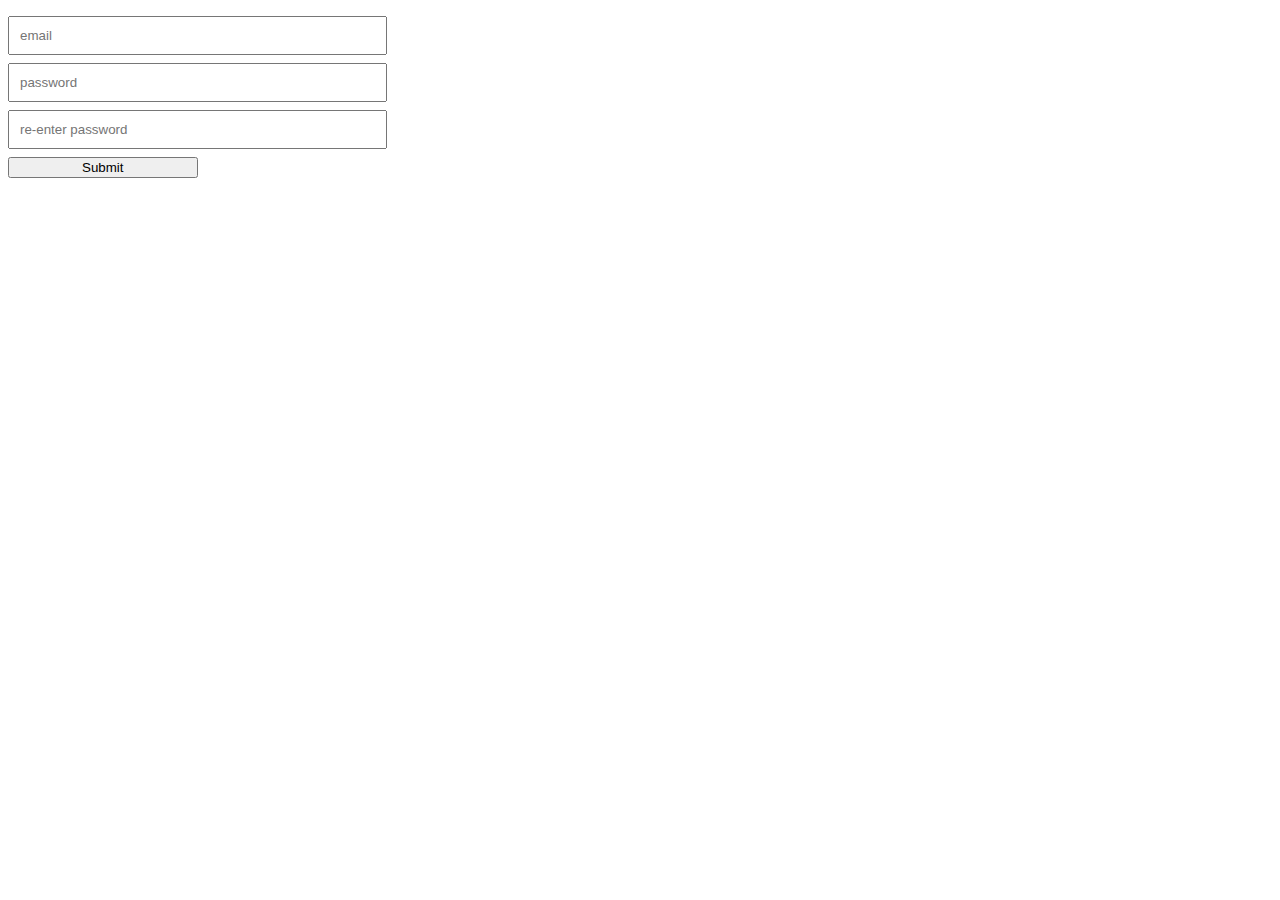
<file: index.html>
<!DOCTYPE html>
<html lang="en">
<head>
    <meta charset="UTF-8">
    <meta http-equiv="X-UA-Compatible" content="IE=edge">
    <meta name="viewport" content="width=device-width, initial-scale=1.0">
    <title>Document</title>
    <link rel="stylesheet" href="./style.css">
    <script src="./script.js"></script>
</head>
<body>
    <form class="login" action="file:///Users/priyanshusaraf/Desktop/forms/main.html" method="POST">
        <input type="email" class="input_fields" placeholder="email" required>
        <input type="password" class="input_fields" placeholder="password" required>
        <input type="password" class="input_fields" placeholder="re-enter password" required>
        <button type="submit" class="submit_button" onclick="handlesubmit(e)">Submit</button>
    </form>
</body>
</html>
</file>
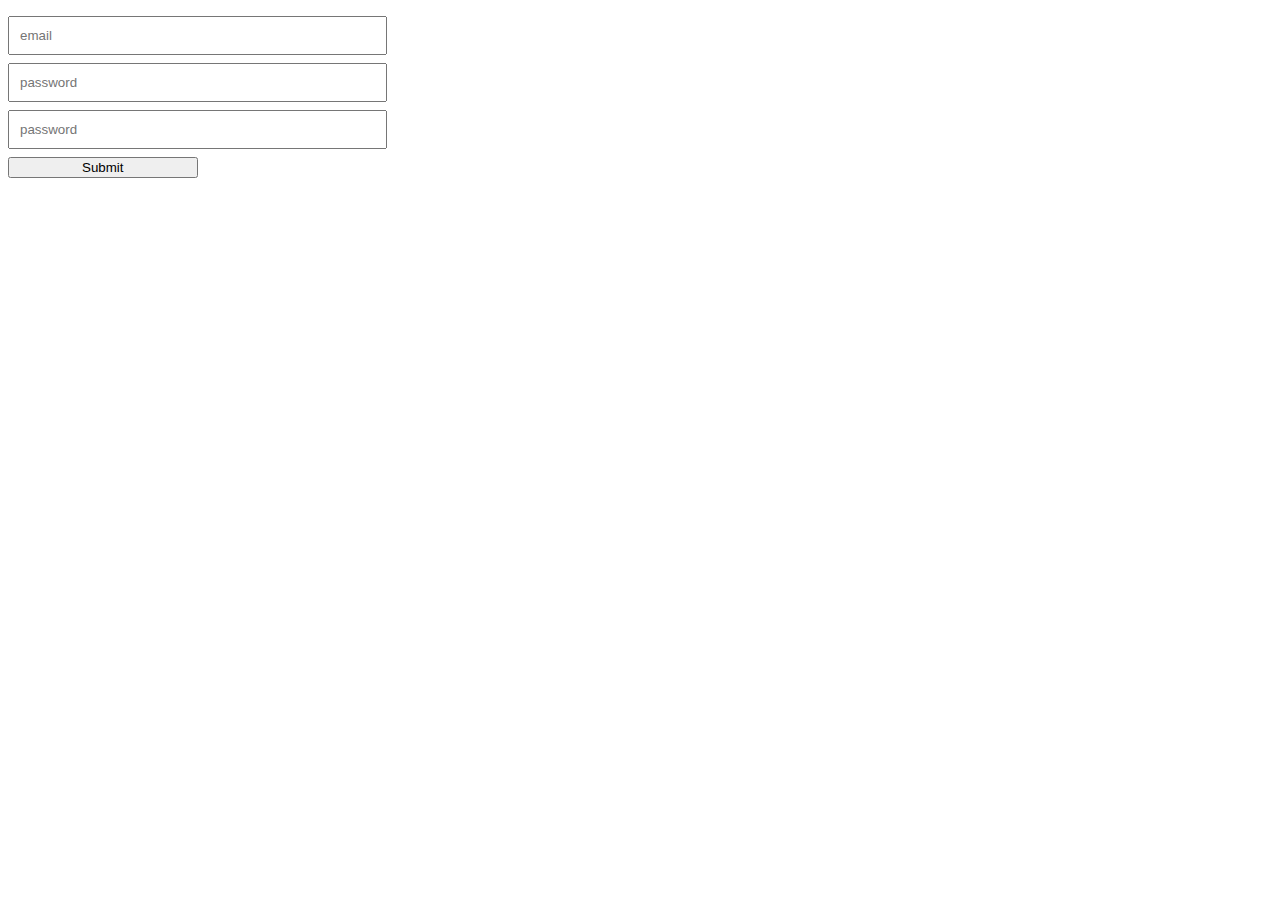
<file: main.html>
<!DOCTYPE html>
<html lang="en">
<head>
    <meta charset="UTF-8">
    <meta http-equiv="X-UA-Compatible" content="IE=edge">
    <meta name="viewport" content="width=device-width, initial-scale=1.0">
    <title>Document</title>
    <link rel="stylesheet" href="./style.css">
    <script src="./script.js"></script>
    <script>
            function handlesubmit(e){
                e.preventDefault()
            }
    </script>
</head>
<body>
    <form class="login" action="file:///Users/priyanshusaraf/Desktop/forms/index.html" method="POST">
        <input type="email" class="input_fields" placeholder="email" required>
        <input type="password" class="input_fields" placeholder="password" required>
        <input type="password" class="input_fields" placeholder="password" required>
        <button type="submit" class="submit_button" onclick="handlesubmit(e)">Submit</button>
    </form>
</body>
</html>
</file>
<file: style.css>
.login{
    height: 50%;
    width: 30%;
    display: flex;
    flex-direction: column;
}

.submit_button{
    width: 50%;
    margin-top: 8px;
}

.input_fields{
    margin-top: 8px;
    padding: 10px;
}
</file>
